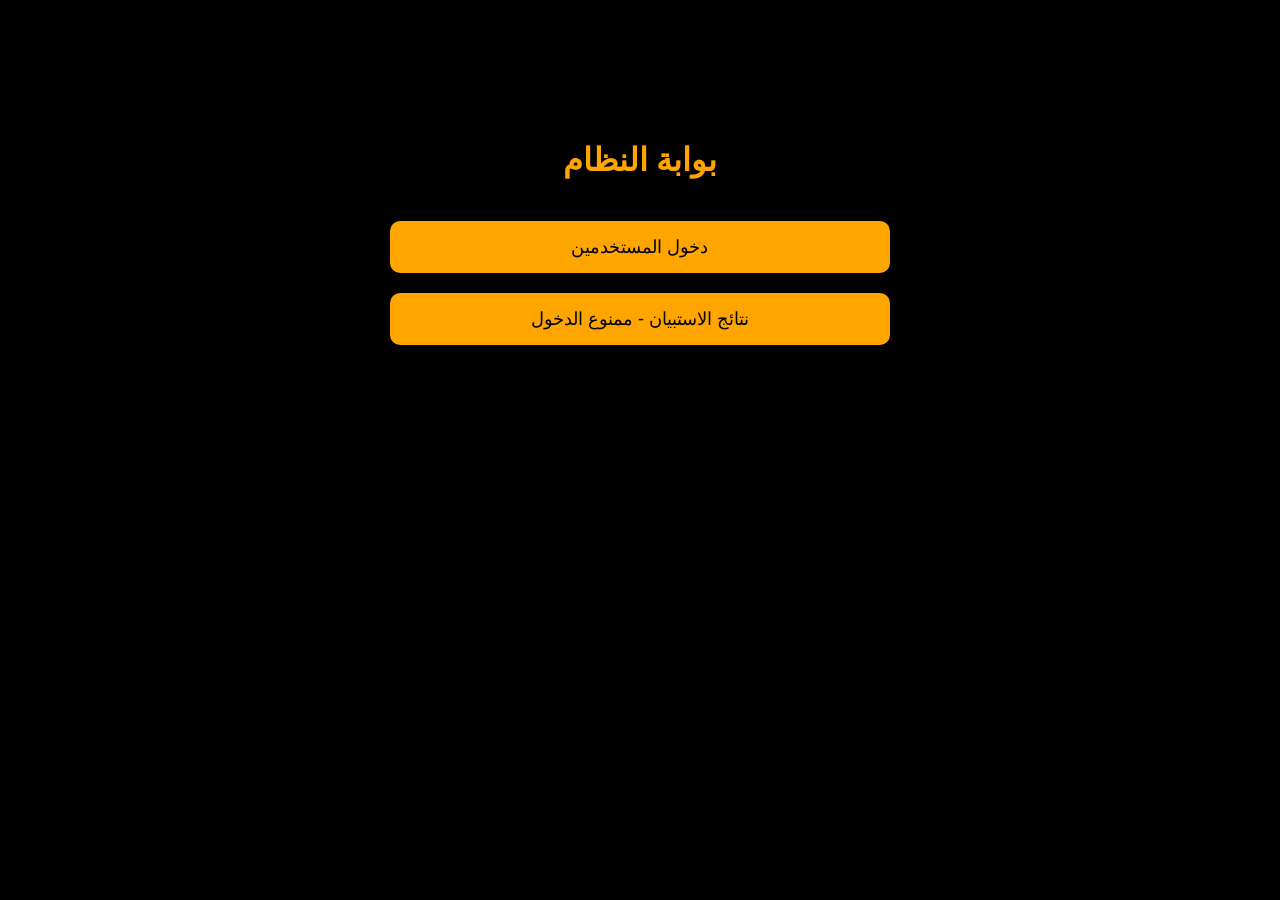
<file: index.html>
<!DOCTYPE html>
<html lang="ar" dir="rtl">
<head>
<meta charset="UTF-8">
<meta name="viewport" content="width=device-width, initial-scale=1.0">
<title>بوابة النظام</title>
<link rel="stylesheet" href="style.css">
</head>
<body>
<div class="container center">
<h1>بوابة النظام</h1>
<button onclick="location.href='form.html'">دخول المستخدمين</button>
<button onclick="location.href='admin.html'">نتائج الاستبيان - ممنوع الدخول </button>
</div>
</body>
</html>
</file>
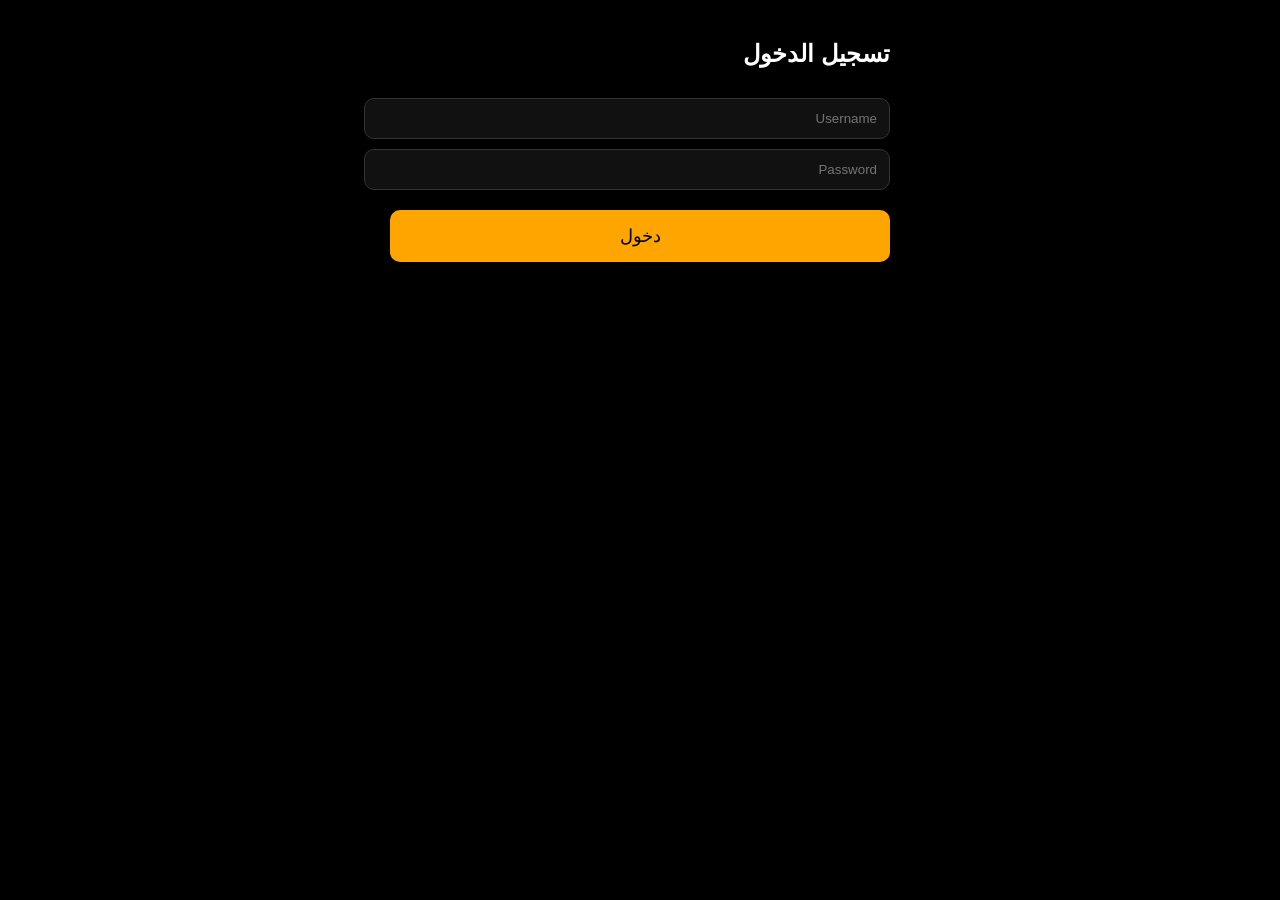
<file: admin.html>
<!DOCTYPE html>
<html lang="ar" dir="rtl">
<head>
<meta charset="UTF-8">
<meta name="viewport" content="width=device-width, initial-scale=1.0">
<title>لوحة الإدارة</title>
<link rel="stylesheet" href="style.css">
</head>
<body>

<div class="container">

<div id="loginBox">
<h2>تسجيل الدخول</h2>
<input id="username" placeholder="Username">
<input id="password" type="password" placeholder="Password">
<button onclick="login()">دخول</button>
</div>

<div id="panel" style="display:none;">
<h1>📊 جميع الردود</h1>
<div id="data"></div>
</div>

</div>

<script>
function login(){
let user = document.getElementById("username").value;
let pass = document.getElementById("password").value;

if(user === "admin" && pass === "admin"){
document.getElementById("loginBox").style.display = "none";
document.getElementById("panel").style.display = "block";
loadData();
}else{
alert("اسم المستخدم أو كلمة المرور خطأ");
}
}

function loadData(){
let forms = JSON.parse(localStorage.getItem("forms") || "[]");

let container = document.getElementById("data");
container.innerHTML = "";

forms.reverse().forEach(d => {
let div = document.createElement("div");
div.className = "card";

div.innerHTML = `
<p><b>🏫 ${d.school}</b></p>
<p>👨‍👩‍👧‍👦 ${d.q1}</p>
<p>🎓 ${d.q2}</p>
<p>📊 ${d.q3}</p>
<p>💡 ${d.suggestions}</p>
<p>⏰ ${d.time}</p>
`;

container.appendChild(div);
});
}
</script>

</body>
</html>
</file>
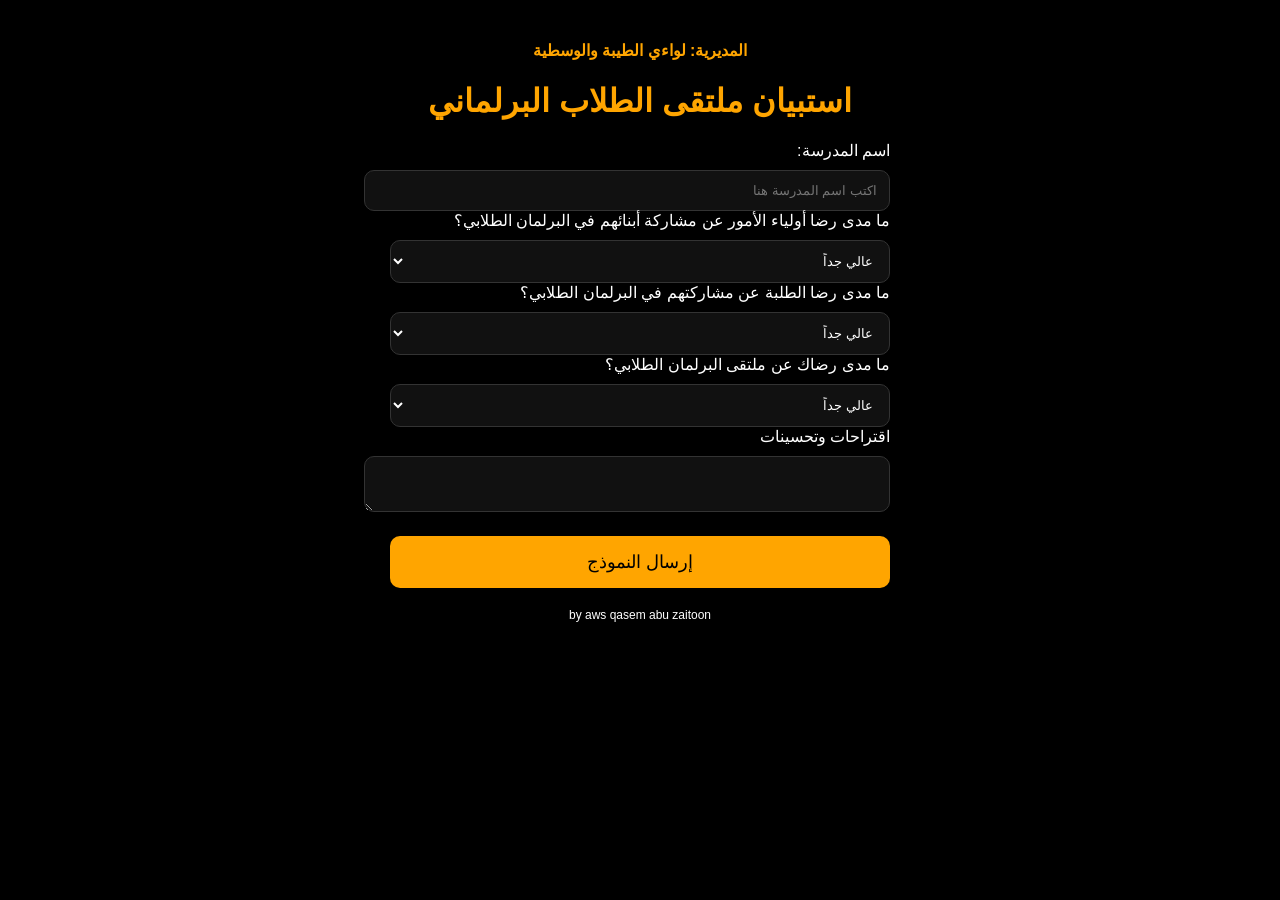
<file: form.html>
<!DOCTYPE html>
<html lang="ar" dir="rtl">
<head>
<meta charset="UTF-8">
<meta name="viewport" content="width=device-width, initial-scale=1.0">
<title>استبيان</title>
<link rel="stylesheet" href="style.css">
</head>
<body>

<div class="container">

<h4 class="top">المديرية: لواءي الطيبة والوسطية</h4>
<h1>استبيان ملتقى الطلاب البرلماني</h1>

<label>اسم المدرسة:</label>
<input id="school" placeholder="اكتب اسم المدرسة هنا">

<label>ما مدى رضا أولياء الأمور عن مشاركة أبنائهم في البرلمان الطلابي؟</label>
<select id="q1">
<option>عالي جداً</option>
<option>عالي</option>
<option>متوسط</option>
<option>ضعيف</option>
</select>

<label>ما مدى رضا الطلبة عن مشاركتهم في البرلمان الطلابي؟</label>
<select id="q2">
<option>عالي جداً</option>
<option>عالي</option>
<option>متوسط</option>
<option>ضعيف</option>
</select>

<label>ما مدى رضاك عن ملتقى البرلمان الطلابي؟</label>
<select id="q3">
<option>عالي جداً</option>
<option>عالي</option>
<option>متوسط</option>
<option>ضعيف</option>
</select>

<label>اقتراحات وتحسينات</label>
<textarea id="suggestions"></textarea>

<button onclick="send()">إرسال النموذج</button>

<p class="footer">by aws qasem abu zaitoon</p>

</div>

<script>
function send(){
let data = {
school: document.getElementById("school").value,
q1: document.getElementById("q1").value,
q2: document.getElementById("q2").value,
q3: document.getElementById("q3").value,
suggestions: document.getElementById("suggestions").value,
time: new Date().toLocaleString()
};

let all = JSON.parse(localStorage.getItem("forms")||"[]");
all.push(data);
localStorage.setItem("forms", JSON.stringify(all));

alert("تم الإرسال بنجاح");
}
</script>

</body>
</html>
</file>
<file: style.css>
body{margin:0;background:black;color:white;font-family:Arial;}
.container{max-width:500px;margin:auto;padding:20px;}
.center{text-align:center;margin-top:100px;}
.top{color:orange;text-align:center;}
h1{color:orange;text-align:center;}
input,select,textarea{width:100%;padding:12px;margin-top:10px;border-radius:10px;background:#111;color:white;border:1px solid #333;}
button{width:100%;padding:15px;margin-top:20px;background:orange;border:none;border-radius:10px;font-size:18px;}
.card{background:#111;border:1px solid orange;margin:10px 0;padding:10px;border-radius:10px;}
.footer{text-align:center;margin-top:20px;font-size:12px;}
</file>
